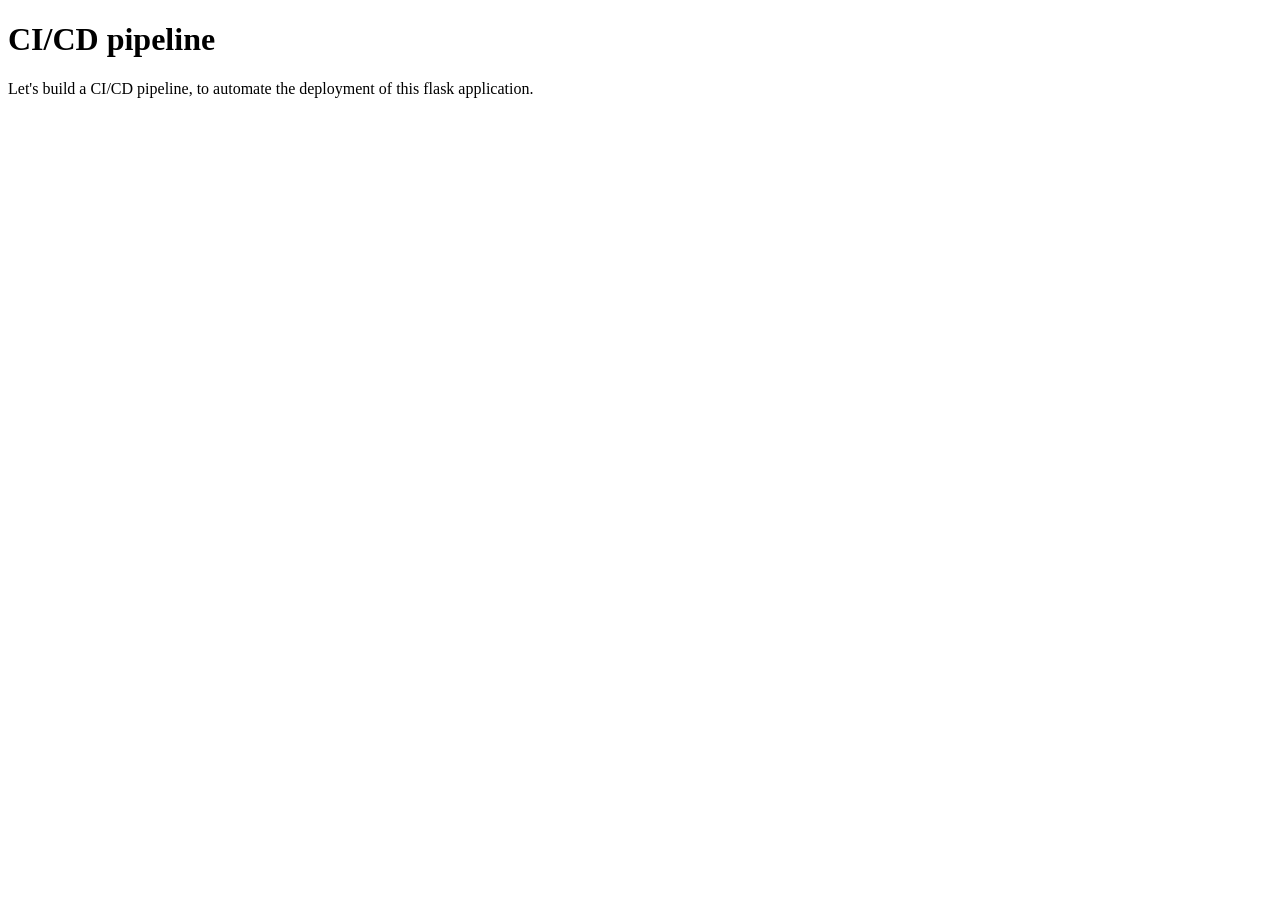
<file: templates/homepage.html>
<!DOCTYPE html>
<html lang="en">
<head>
    <meta charset="UTF-8">
    <meta name="viewport" content="width=device-width, initial-scale=1.0">
    <title>Document</title>
</head>
<body>
    <h1>CI/CD pipeline</h1>
    <p>Let's build a CI/CD pipeline, to automate the deployment of this flask application.</p>
</body>
</html>
</file>
